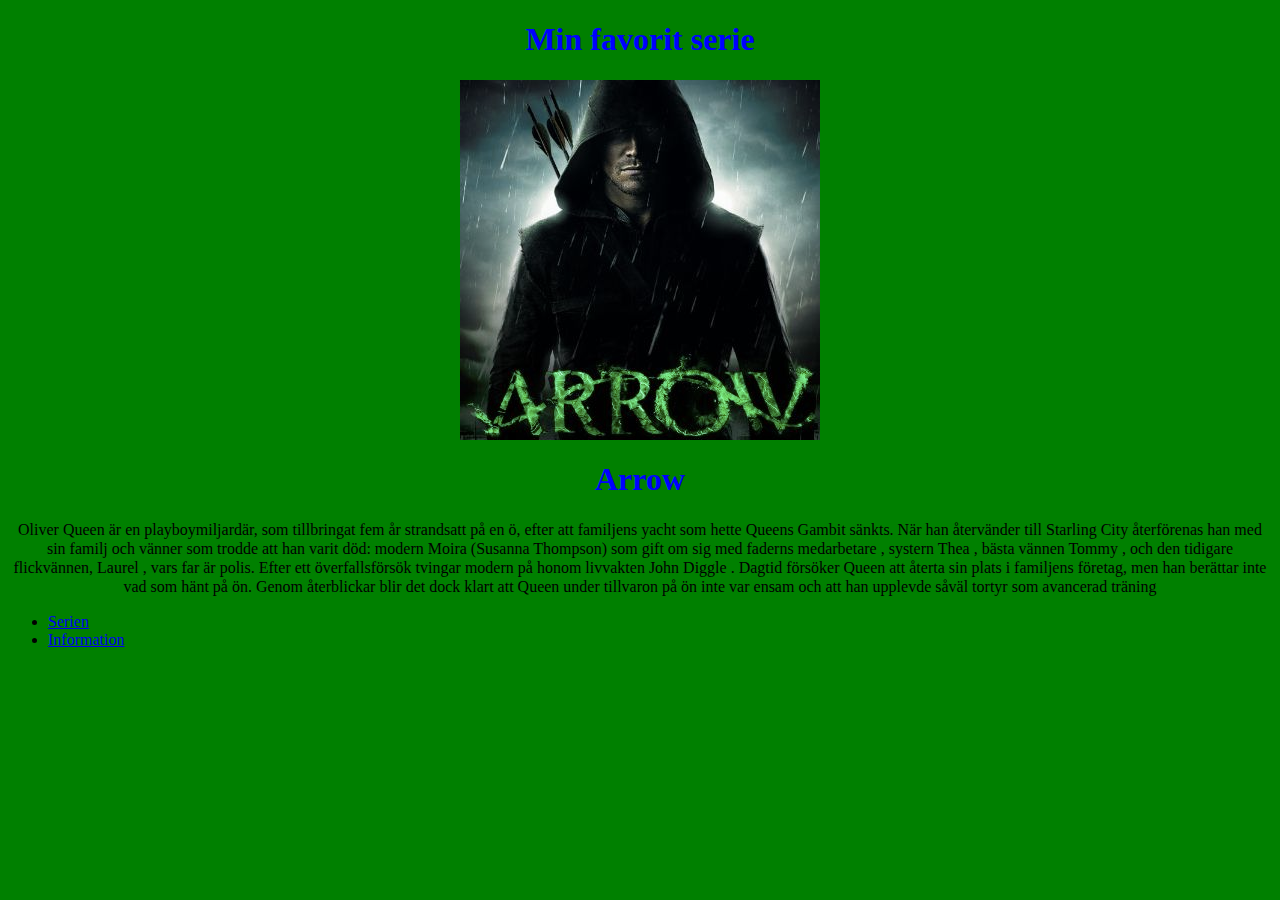
<file: index.html>
<!DOCTYPE html>
<html>
<head>
<meta charset="utf-8">
<title>Serien</title>
<link rel="stylesheet" type="text/css" href="mall.css">
</head>
<body>
  <h1>Min favorit serie</h1>
<nav>

</nav>

<img class="Arrow" src="Arrow.png" alt="Arrow-season-7"/>
<h1>Arrow</h1>
<p>Oliver Queen är en playboymiljardär, som tillbringat fem år strandsatt på en ö, efter att familjens yacht som hette Queens Gambit sänkts. När han återvänder till Starling City återförenas han med sin familj och vänner som trodde att han varit död: modern Moira (Susanna Thompson) som gift om sig med faderns medarbetare , systern Thea , bästa vännen Tommy , och den tidigare flickvännen, Laurel , vars far är polis. Efter ett överfallsförsök tvingar modern på honom livvakten John Diggle . Dagtid försöker Queen att återta sin plats i familjens företag, men han berättar inte vad som hänt på ön. Genom återblickar blir det dock klart att Queen under tillvaron på ön inte var ensam och att han upplevde såväl tortyr som avancerad träning</p>
<ul>

<li class="okej"><a href="index.html">Serien</a></li>
<li class="okej"><a href="sida2.html">Information</a></li>
</ul>
</body>


</html>
</file>
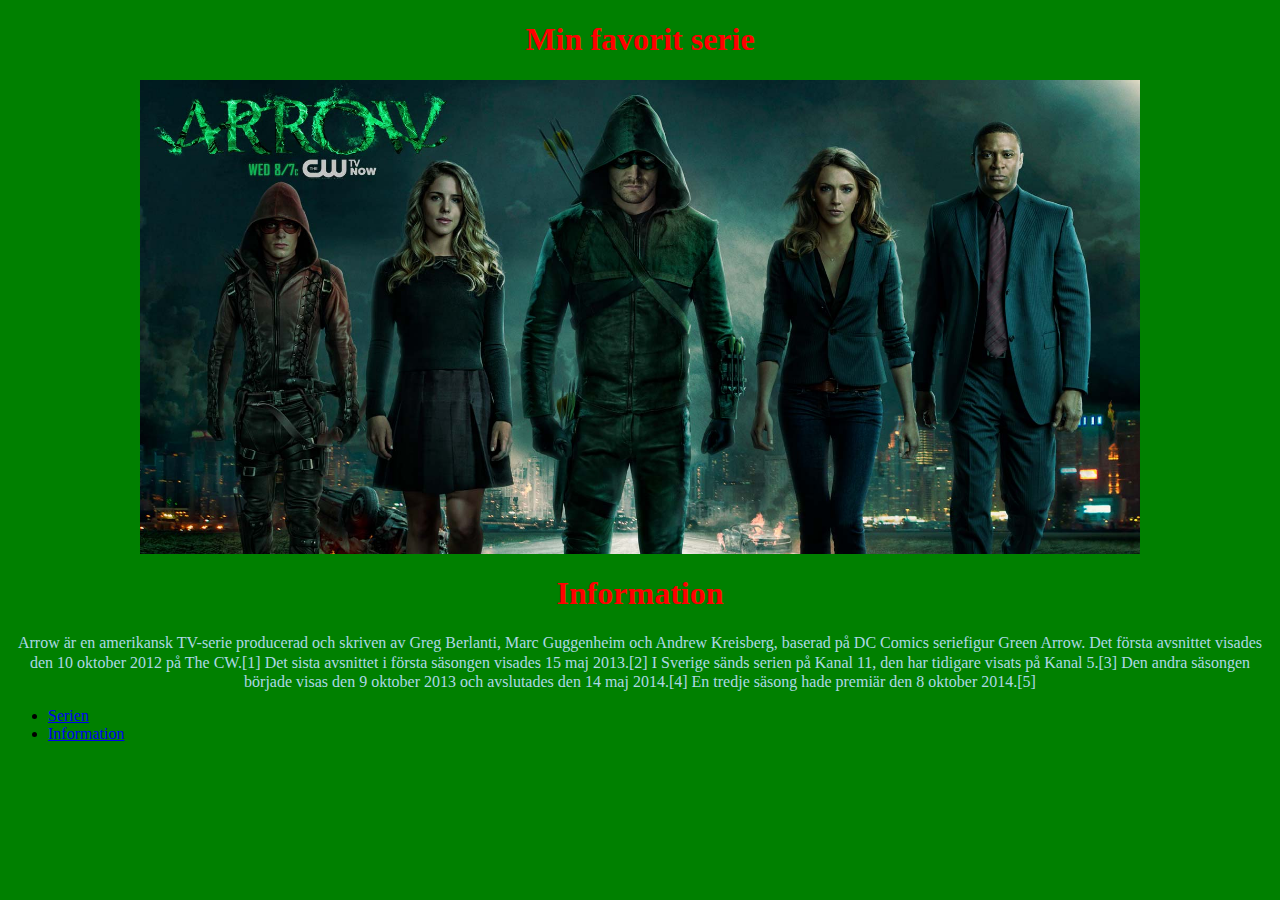
<file: Sida2 kopia.html>
<!DOCTYPE html>
<html>
<head>
<meta charset="utf-8">
<title>Serien</title>
<link rel="stylesheet" type="text/css" href="Mall2.css">
</head>
<body>
  <h1>Min favorit serie</h1>
<nav>

</nav>

<img class="Arrow" src="Arrow.jpg" alt="Arrow-season-7"/>
<h1>Information</h1>
<p>Arrow är en amerikansk TV-serie producerad och skriven av Greg Berlanti, Marc Guggenheim och Andrew Kreisberg, baserad på DC Comics seriefigur Green Arrow. Det första avsnittet visades den 10 oktober 2012 på The CW.[1] Det sista avsnittet i första säsongen visades 15 maj 2013.[2] I Sverige sänds serien på Kanal 11, den har tidigare visats på Kanal 5.[3]

Den andra säsongen började visas den 9 oktober 2013 och avslutades den 14 maj 2014.[4] En tredje säsong hade premiär den 8 oktober 2014.[5]
</p>
  <ul>

<li class="okej"><a href="index.html">Serien</a></li>
<li class="okej"><a href="sida2.html">Information</a></li>
</ul>
</body>


</html>
</file>
<file: mall.css>
h1 {
  color: blue;
  text-align:center;
}
img.Arrow {
  display: block;
  margin-left: auto;
  margin-right : auto;

}
p{
  line-height:1.2em;
  margin-left: auto;
  margin-right: auto;
  text-align: center;
}

body{
  background-color: green;
}
</file>
<file: Mall2.css>
h1 {
  color: red;
  text-align:center;
}
img.Arrow {
  display: block;
  margin-left: auto;
  margin-right: auto;
  image-resolution: from-image;
  width: 1000px;
}
p{
  color: lightblue;
  line-height: 1.2em ;
  margin-left: auto;
  margin-right: auto;
  text-align: center;
}

body{
  background-color: green;

}
</file>
